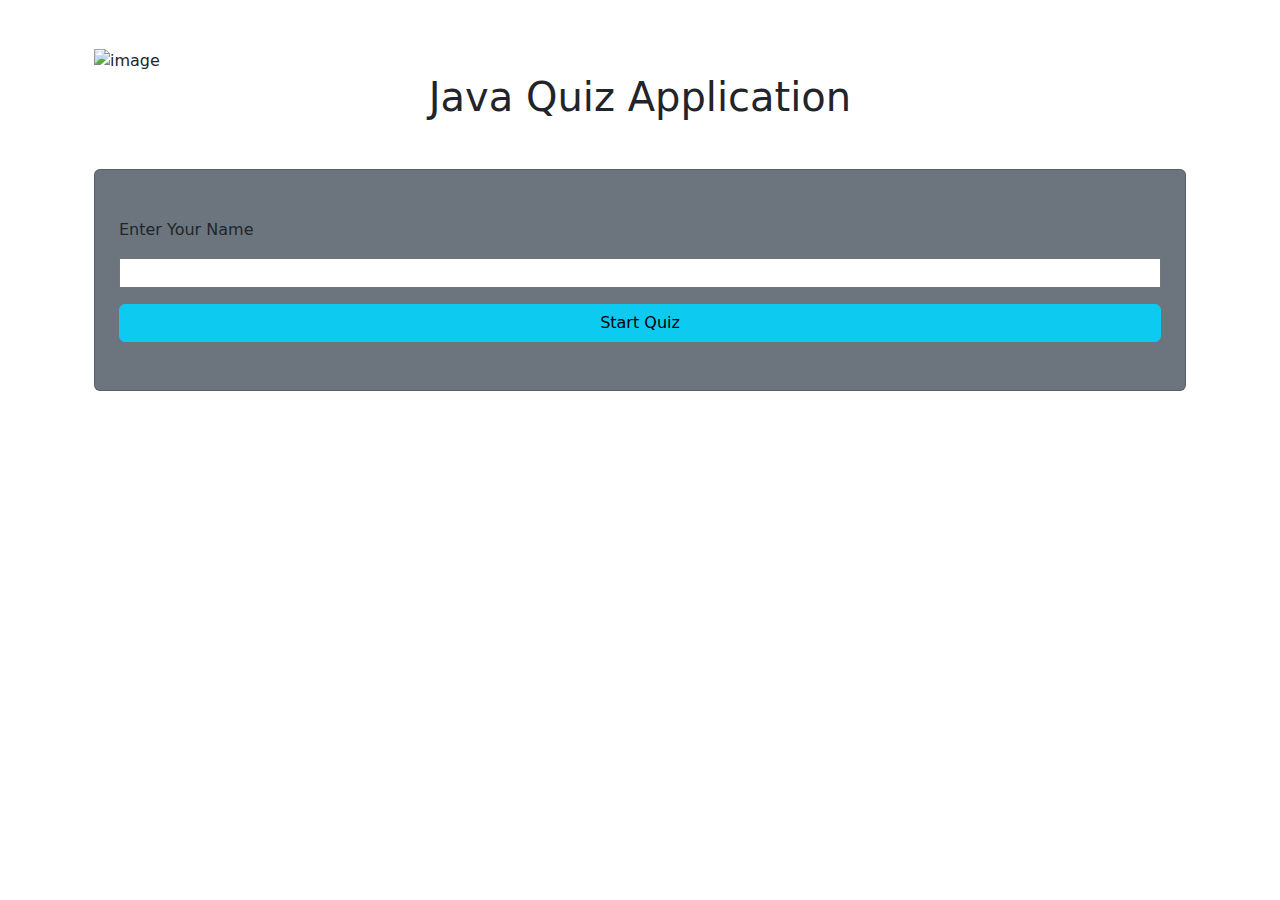
<file: JavaQuiz/bin/main/templates/index.html>
<!DOCTYPE html>
<html xmlns="http://www.w3.org/1999/xhtml"
      xmlns:th="http://www.thymeleaf.org">
<head>
	<meta charset="UTF-8">
	<meta http-equiv="X-UA-Compatible" content="IE=edge">
    <meta name="viewport" content="width=device-width, initial-scale=1.0">
	<!-- Bootstrap CSS -->
	<link href="https://cdn.jsdelivr.net/npm/bootstrap@5.0.0-beta2/dist/css/bootstrap.min.css" rel="stylesheet">
	<link rel="stylesheet" th:href="@{/css/index.css}">
	<title>Home Page</title>
</head>
<body>
	
	<!-- Importing NavBar -->
	<div th:insert="navbar.html :: navbar"></div>

	<!-- Main Container Start -->
	<div class="main-container container py-5 px-4">
		<div class="image-box">
			<img th:src="@{/images/image1.jpg}" alt="image">
		</div>
		<div class="text-box">
			<h1 class="mb-5 text-center">Java Quiz Application</h1>
			<form class="card bg-secondary py-5 px-4" action="/quiz" method="POST">
				<p>Enter Your Name</p>
				<input type="text" name="username" />
				<p class="text-info info" th:if="${info}" th:text="${info}"></p>
				<button type="submit" class="btn btn-info">Start Quiz</button>
			</form>
		</div>
	</div>
	
	<!-- Importing Footer -->
	<div th:insert="footer.html :: footer"></div>
	
	<!-- Bootstrap JS -->
	<script src="https://cdn.jsdelivr.net/npm/bootstrap@5.0.0-beta2/dist/js/bootstrap.bundle.min.js"></script>
</body>
</html>
</file>
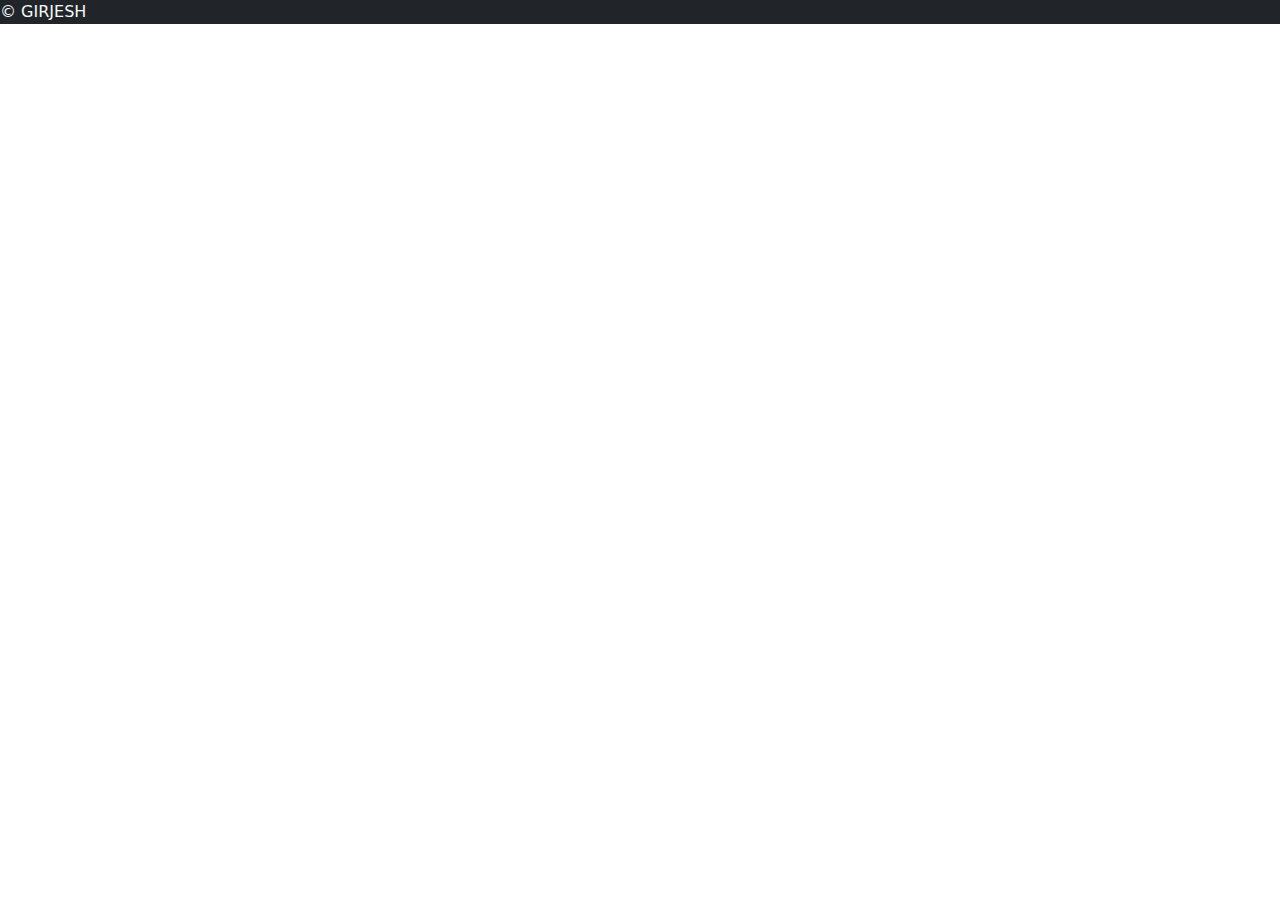
<file: JavaQuiz/bin/main/templates/footer.html>
<!DOCTYPE html>
<html xmlns="http://www.w3.org/1999/xhtml"
      xmlns:th="http://www.thymeleaf.org">
<head th:fragment="headerfiles">
	<meta charset="ISO-8859-1">
	<!-- Bootstrap CSS -->
	<link href="https://cdn.jsdelivr.net/npm/bootstrap@5.0.0-beta2/dist/css/bootstrap.min.css" rel="stylesheet">
</head>
<body>
	
	<footer class="bg-dark text-light" th:fragment="footer">
		<p>&copy; GIRJESH</p>
	</footer>
	
	<!-- Bootstrap JS -->
	<script src="https://cdn.jsdelivr.net/npm/bootstrap@5.0.0-beta2/dist/js/bootstrap.bundle.min.js"></script>
</body>
</html>
</file>
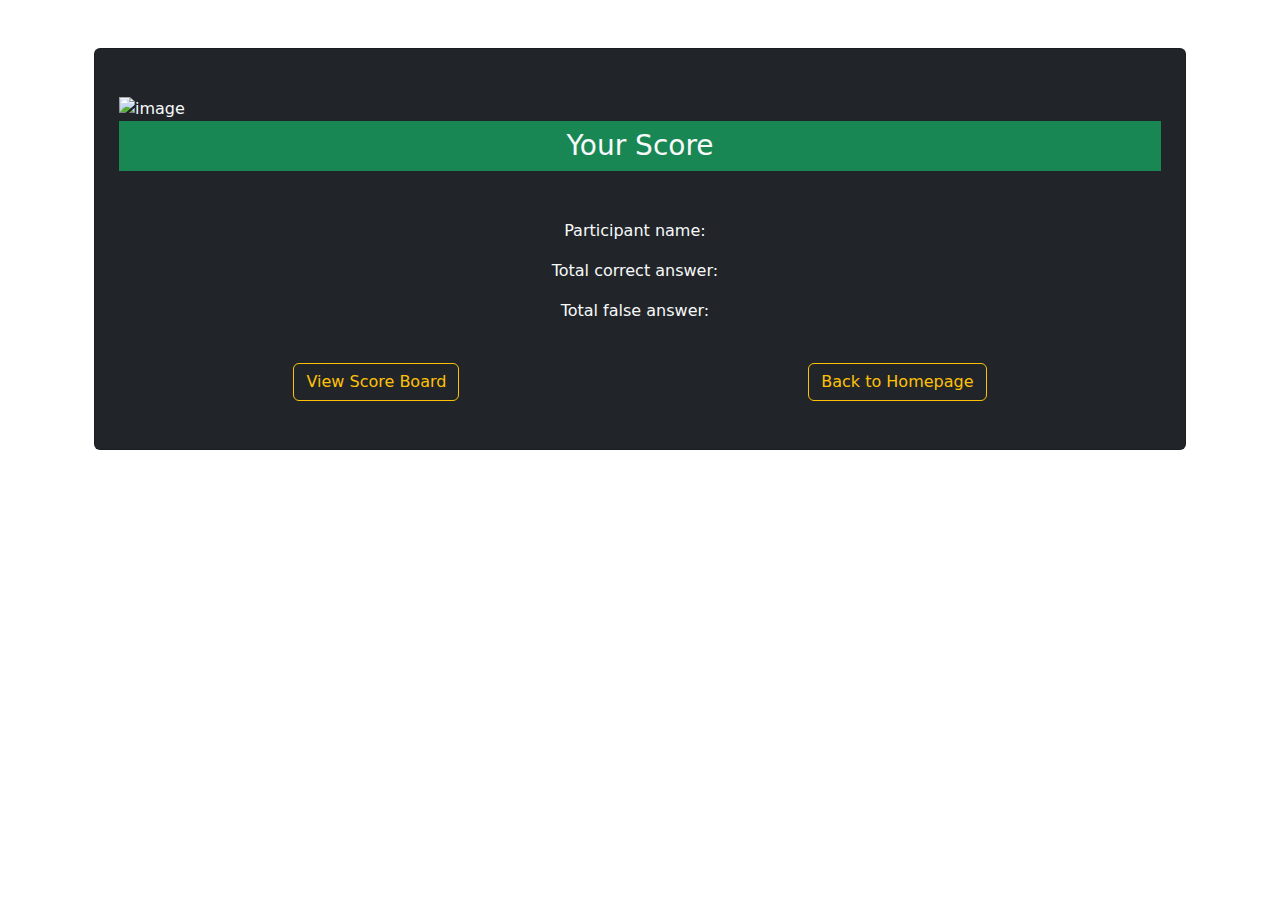
<file: JavaQuiz/bin/main/templates/result.html>
<!DOCTYPE html>
<html xmlns="http://www.w3.org/1999/xhtml"
      xmlns:th="http://www.thymeleaf.org">
<head>
	<meta charset="UTF-8">
	<meta http-equiv="X-UA-Compatible" content="IE=edge">
    <meta name="viewport" content="width=device-width, initial-scale=1.0">
    <!-- Bootstrap CSS -->
	<link href="https://cdn.jsdelivr.net/npm/bootstrap@5.0.0-beta2/dist/css/bootstrap.min.css" rel="stylesheet">
	<link rel="stylesheet" th:href="@{/css/result.css}">
	<title>Result Page</title>
</head>
<body>

	<!-- Importing NavBar -->
	<div th:insert="navbar.html :: navbar"></div>
	
	<!-- Main Container Start -->
	<div class="main-container container py-5 px-4">
		<div class="card bg-dark text-light py-5 px-4 mx-auto">
			<img th:src="@{/images/exam.svg}" alt="image">
			
			<h3 class="bg-success text-center mb-5 p-2">Your Score</h3>
			
			<div class="d-flex justify-content-center">
				<p>Participant name:&nbsp;&nbsp;</p>
				<p th:if="${result}" th:text="${result.username}"></p>
			</div>
			
			<div class="d-flex justify-content-center">
				<p>Total correct answer:&nbsp;&nbsp;</p>
				<p th:if="${result}" th:text="${result.totalCorrect}"></p>
			</div>
			
			<div class="d-flex justify-content-center">
				<p>Total false answer:&nbsp;&nbsp;</p>
				<p th:if="${result}" th:text="5 - ${result.totalCorrect}"></p>
			</div>
			
			<div class="d-flex justify-content-center mt-4">
				<button type="button" th:onclick="window.location.href='/score'"
					class="btn btn-outline-warning mx-auto">View Score Board</button>
				<button type="button" th:onclick="window.location.href='/'"
					class="btn btn-outline-warning mx-auto">Back to Homepage</button>
			</div>
		</div>
	</div>
	
	<!-- Importing Footer -->
	<div th:insert="footer.html :: footer"></div>
	
	<!-- Bootstrap JS -->
	<script src="https://cdn.jsdelivr.net/npm/bootstrap@5.0.0-beta2/dist/js/bootstrap.bundle.min.js"></script>
</body>
</html>
</file>
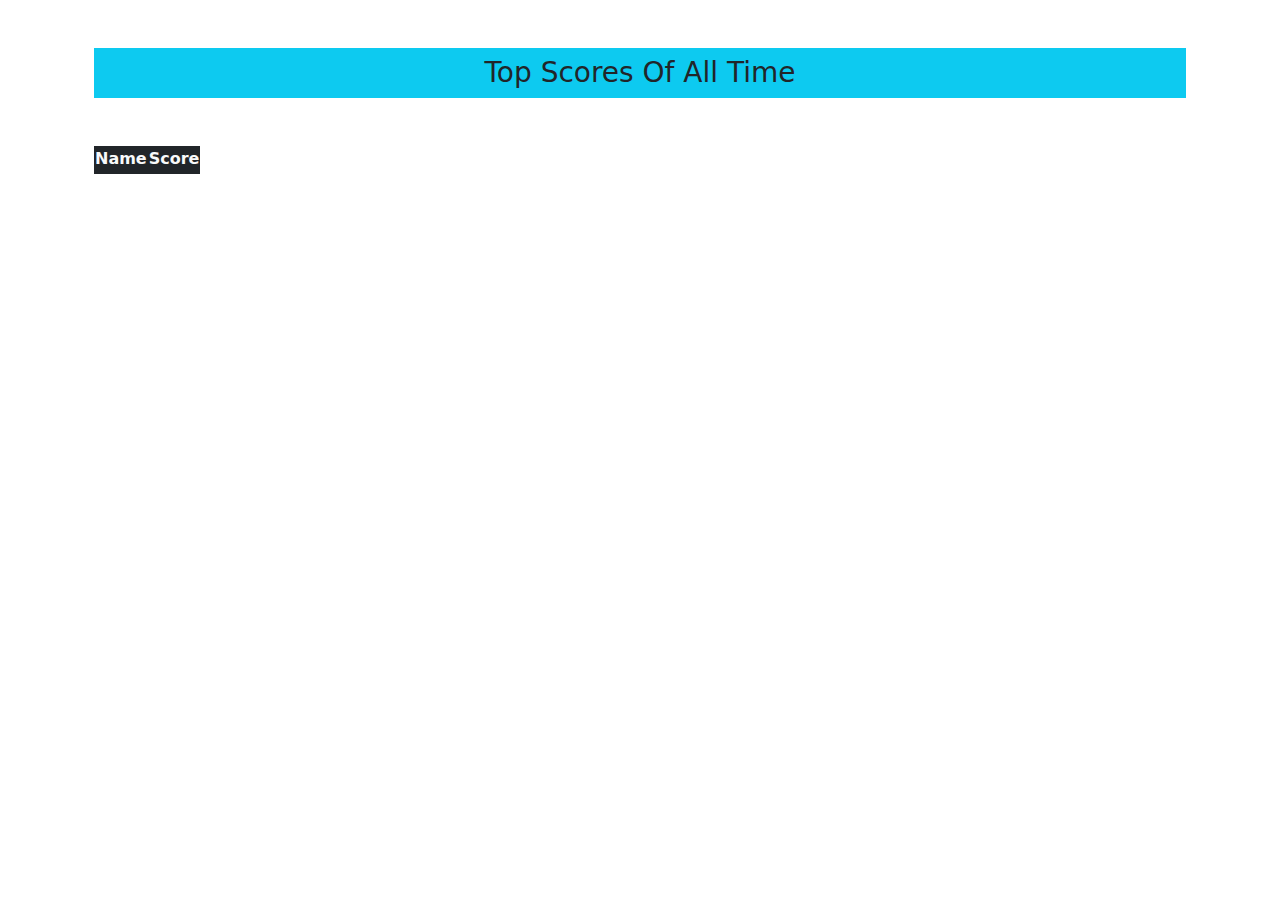
<file: JavaQuiz/bin/main/templates/scoreboard.html>
<!DOCTYPE html>
<html xmlns="http://www.w3.org/1999/xhtml"
      xmlns:th="http://www.thymeleaf.org">
<head>
	<meta charset="UTF-8">
	<meta http-equiv="X-UA-Compatible" content="IE=edge">
    <meta name="viewport" content="width=device-width, initial-scale=1.0">
    <!-- Bootstrap CSS -->
	<link href="https://cdn.jsdelivr.net/npm/bootstrap@5.0.0-beta2/dist/css/bootstrap.min.css" rel="stylesheet">
	<link rel="stylesheet" th:href="@{/css/score.css}">
	<title>Score Board</title>
</head>
<body>

	<!-- Importing NavBar -->
	<div th:insert="navbar.html :: navbar"></div>
	
	<!-- Main Container Start -->
	<div class="main-container container py-5 px-4">
		<h3 class="bg-info text-center mb-5 p-2">Top Scores Of All Time</h3>
		
		<table class="bg-dark text-light">
			<tr>
				<th>Name</th>
				<th>Score</th>
			</tr>
			<tr th:each="score : ${sList}">
				<td th:text="${score.username}"></td>
				<td th:text="${score.totalCorrect}"></td>
			</tr>
		</table>
	</div>
	
	<!-- Importing Footer -->
	<div th:insert="footer.html :: footer"></div>
	
	<!-- Bootstrap JS -->
	<script src="https://cdn.jsdelivr.net/npm/bootstrap@5.0.0-beta2/dist/js/bootstrap.bundle.min.js"></script>
</body>
</html>
</file>
